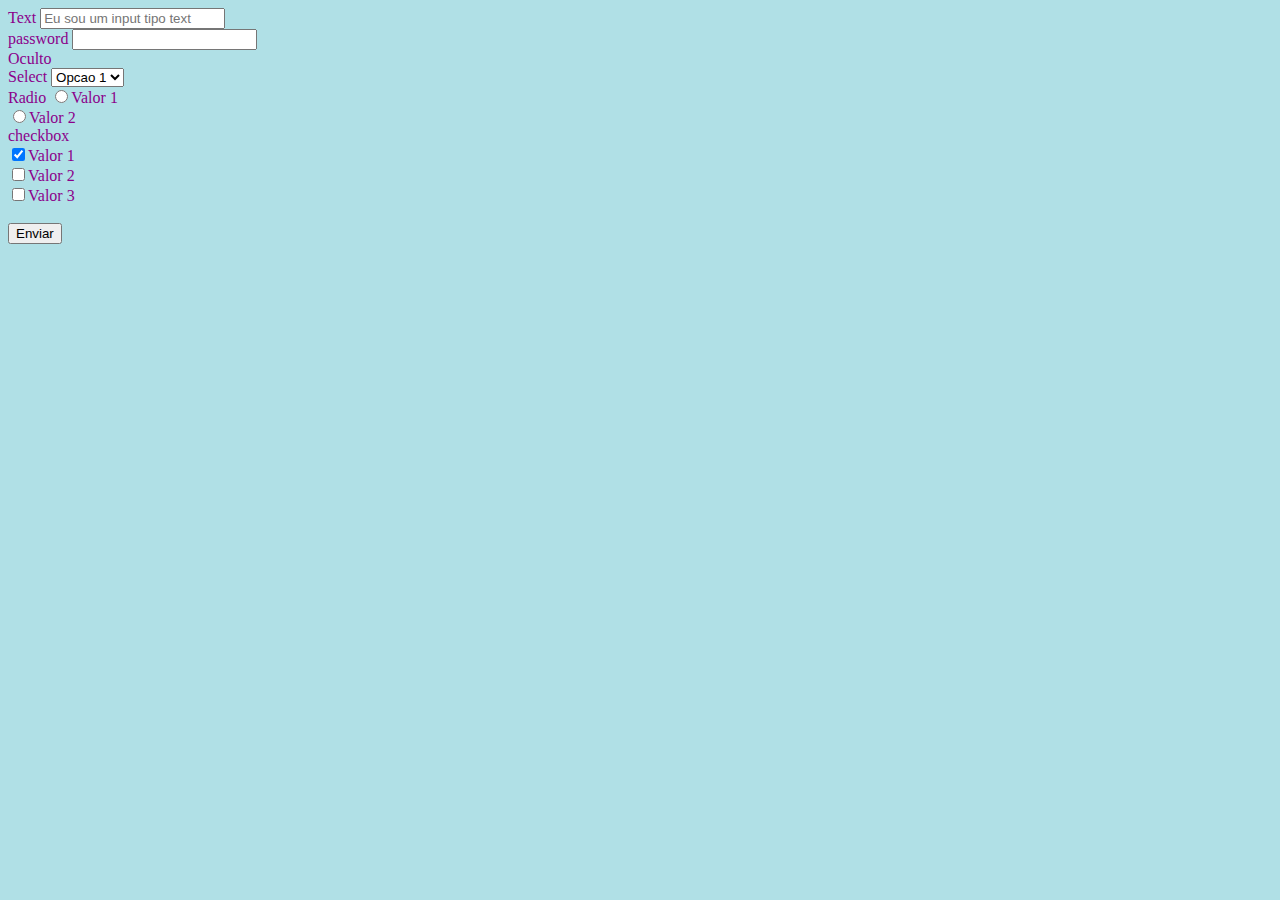
<file: scr/Pagina 2 index.html>
<!DOCTYPE html>
<html lang="pt-br">
<head>
    <meta chaset="utf-8">
    <title> Pagina 2</title>
    <style> 
        body{
            background-color: powderblue;
            color: darkmagenta;
        }
        </style>
</head>   
   
<body>


    <form action="processa.php" method="post"> 

    <label>Text</label>
       <input type="text" name="texto1" placeholder="Eu sou um input tipo text">

        <br>

        <label>password</label>
       <input type="password" name="senha"> 

       <br>
        <label>Oculto</label>
        <input type="hidden" name="informacao_oculta" value="mensagem oculta"><br>



        <label>Select</label>
        <select name="selecao">
            <option value="1">Opcao 1</optio>
            <option value="2">Opcao 2</option>
        </select>


        <br>

        <label>Radio</label>
        <input type="radio" name="radio1" value="1">Valor 1<br>
        <input type="radio" name="radio1" value="2">Valor 2

        <br>
        <label>checkbox</label><br>
        <input type="checkbox" name="ck1" value="1" checked>Valor 1<br>
        <input type="checkbox" name="ck1" value="2">Valor 2<br>
        <input type="checkbox" name="ck1" value="3">Valor 3<br>

        <br>
        <input type="submit" value="Enviar" name="submit">



    

        
</body>
</html>
</file>
